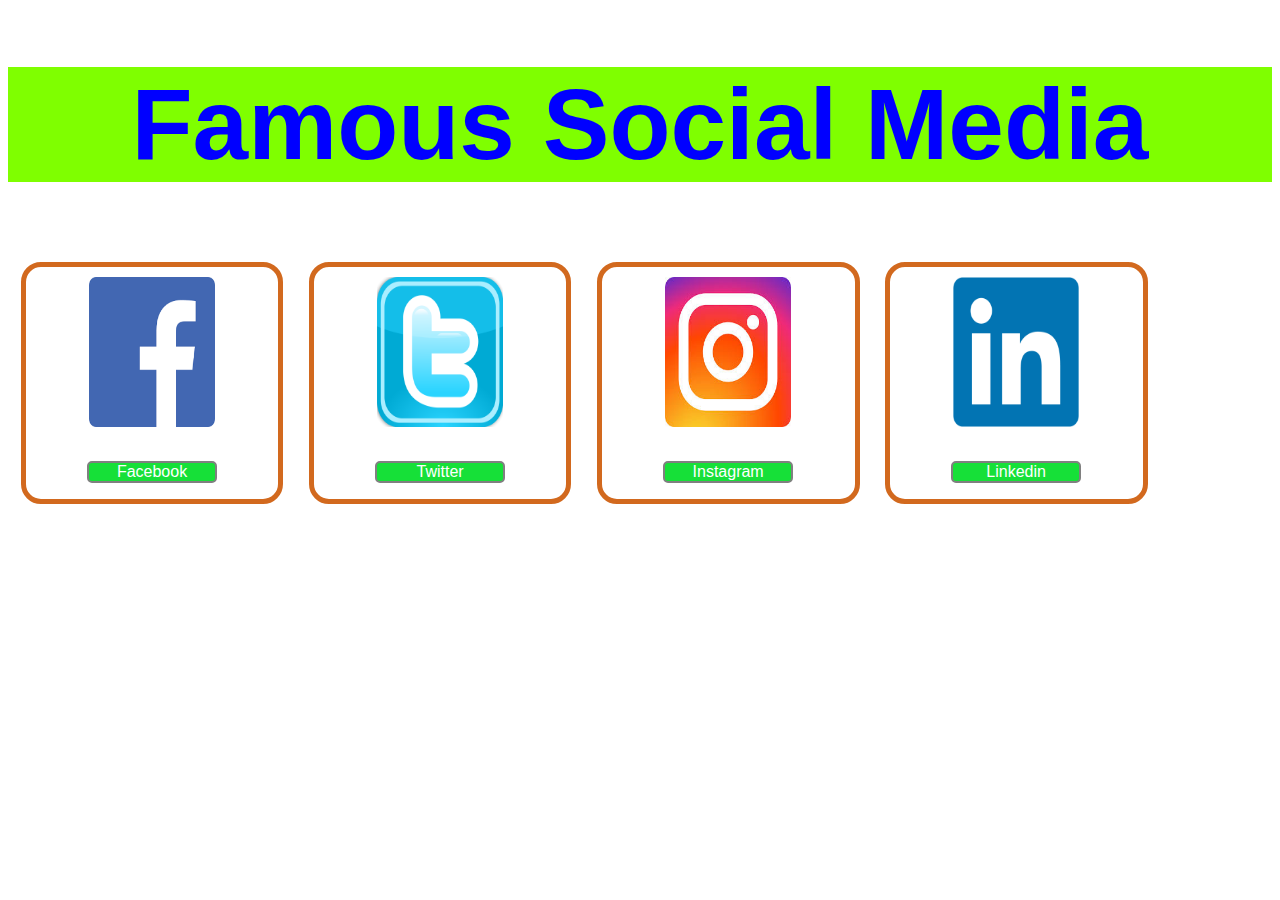
<file: index.html>
<!DOCTYPE html>
<html lang="en">
<head>

    <title>Famous Social Media</title>
    
    <link rel="stylesheet" href="style.css">

</head>
<body>
   <h1 id="jahed">Famous Social Media</h1>
   
    <div class="smb">
        <img src="sm/fb.png" alt=""><br/>
        <p class="sm">Facebook</p>
    </div>

    <div class="smb">
        <img src="sm/tr.png" alt=""><br/>
        <p class="sm">Twitter</p>
    </div>

    <div class="smb">
        <img src="sm/ig.jpg" alt=""><br/>
        <p class="sm">Instagram</p>
    </div>

    <div class="smb">
        <img src="sm/li.png" alt=""><br/>
        <p class="sm">Linkedin</p>
    </div>
</body>
</html>
</file>
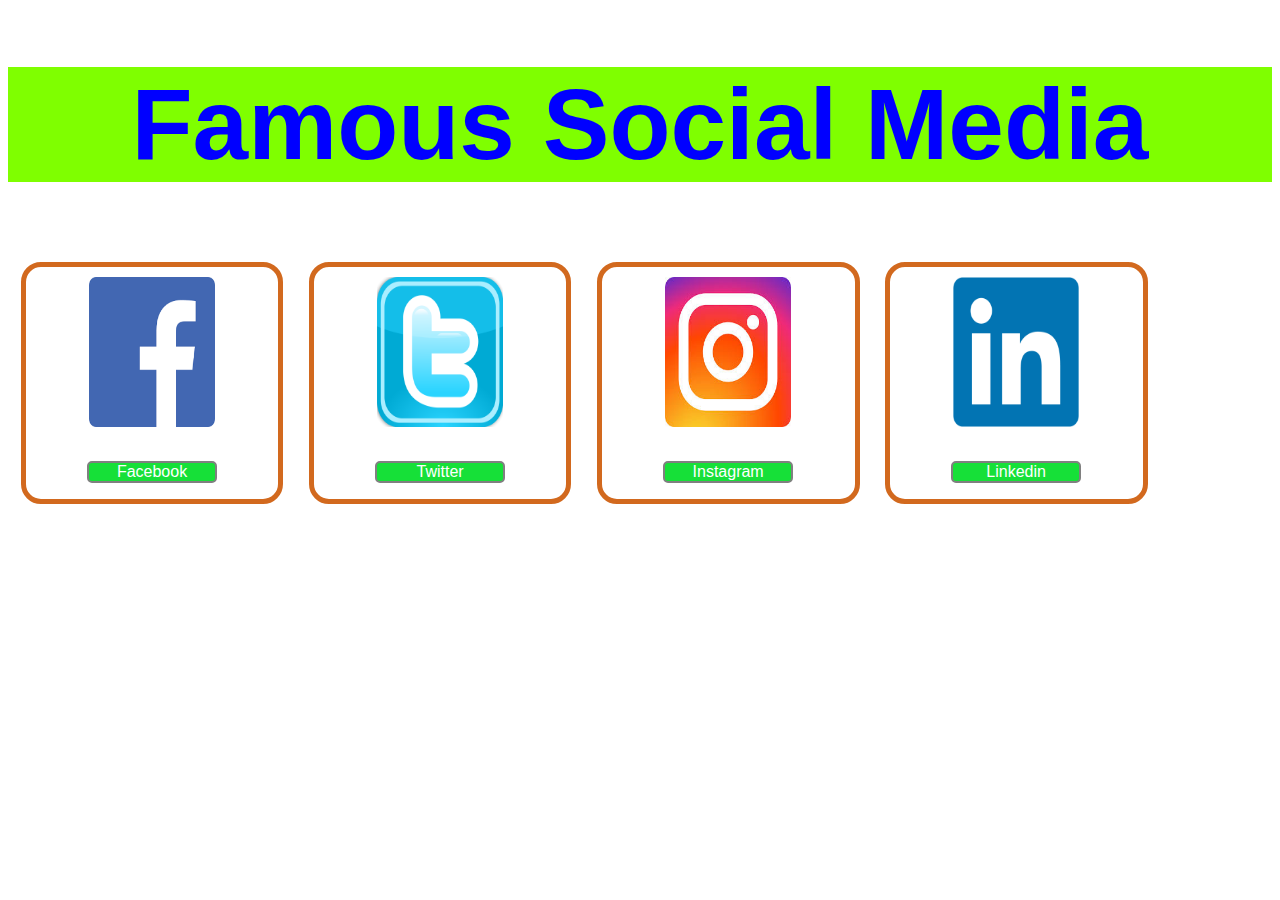
<file: beautiful.html>
<!DOCTYPE html>
<html lang="en">
<head>

    <title>CSS=Cascading Style Sheet</title>
    
    <link rel="stylesheet" href="style.css">

</head>
<body>
   <h1 id="jahed">Famous Social Media</h1>
   
    <div class="smb">
        <img src="sm/fb.png" alt=""><br/>
        <p class="sm">Facebook</p>
    </div>

    <div class="smb">
        <img src="sm/tr.png" alt=""><br/>
        <p class="sm">Twitter</p>
    </div>

    <div class="smb">
        <img src="sm/ig.jpg" alt=""><br/>
        <p class="sm">Instagram</p>
    </div>

    <div class="smb">
        <img src="sm/li.png" alt=""><br/>
        <p class="sm">Linkedin</p>
    </div>
</body>
</html>
</file>
<file: style.css>
.smb{border: chocolate solid 5px;
        border-radius: 20px;
        width: 20%;
        float: left;
        margin: 1%;
        display: inline-block;
        padding-top: 10px;
        }
        img{height: 150px; width: 150px;
        display: block;
        margin-left: auto;
        margin-right: auto;
        width: 50%;
        }

        #jahed{color:blue; 
            background-color: chartreuse; 
            font-size: 100px;
            font-family:sans-serif; 
            font-weight: 700;
            text-align: center;
            }
        #jahed:hover{color:red; background-color: sandybrown; font-family: fantasy;

        }

    p{background-color: rgb(22, 224, 56); color: white;
                font-family:sans-serif;
                border: gray solid 2px;
                border-radius: 5px;
                display: block;
                margin-left: auto;
               margin-right: auto;
               width: 50%;
               text-align: center;
               }
</file>
